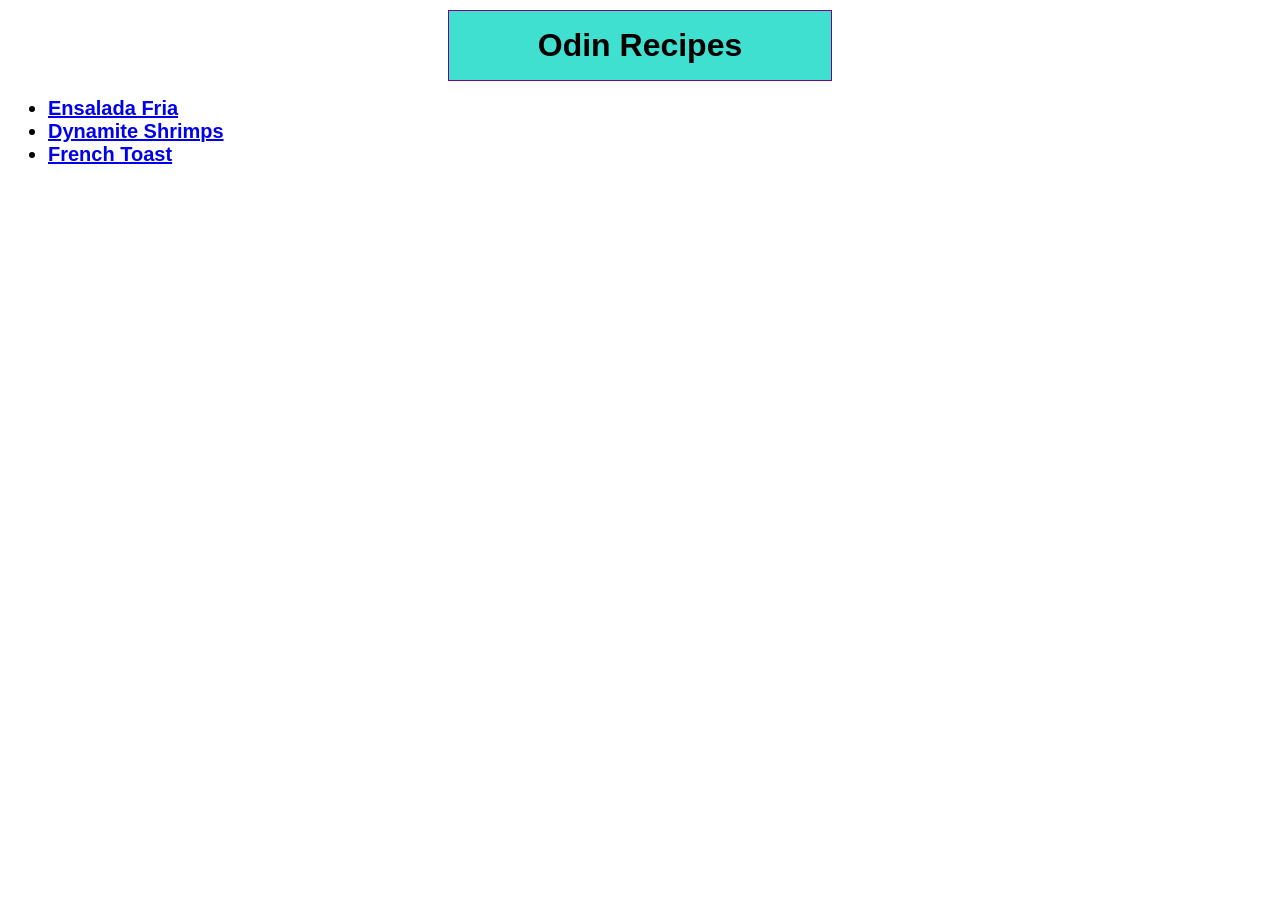
<file: index.html>
<!DOCTYPE html>
<html lang="en">
<head>
    <meta charset="UTF-8">
    <meta name="viewport" content="width=device-width, initial-scale=1.0">
    <title>Odin Recipes Project</title>
    <link rel="stylesheet" href="style.css">
</head>
<body>

    <h1>Odin Recipes</h1>

      <ul>

         <li class="starting-list"><a href="recipes/ensalada_fria.html">Ensalada Fria</a></li>
         <li class="starting-list"><a href="recipes/dynamite-shrimps.html">Dynamite Shrimps</a></li>
         <li class="starting-list"><a href="recipes/french-toast.html">French Toast</a></li>

     </ul>
    
    
   
    
</body>
</html>
</file>
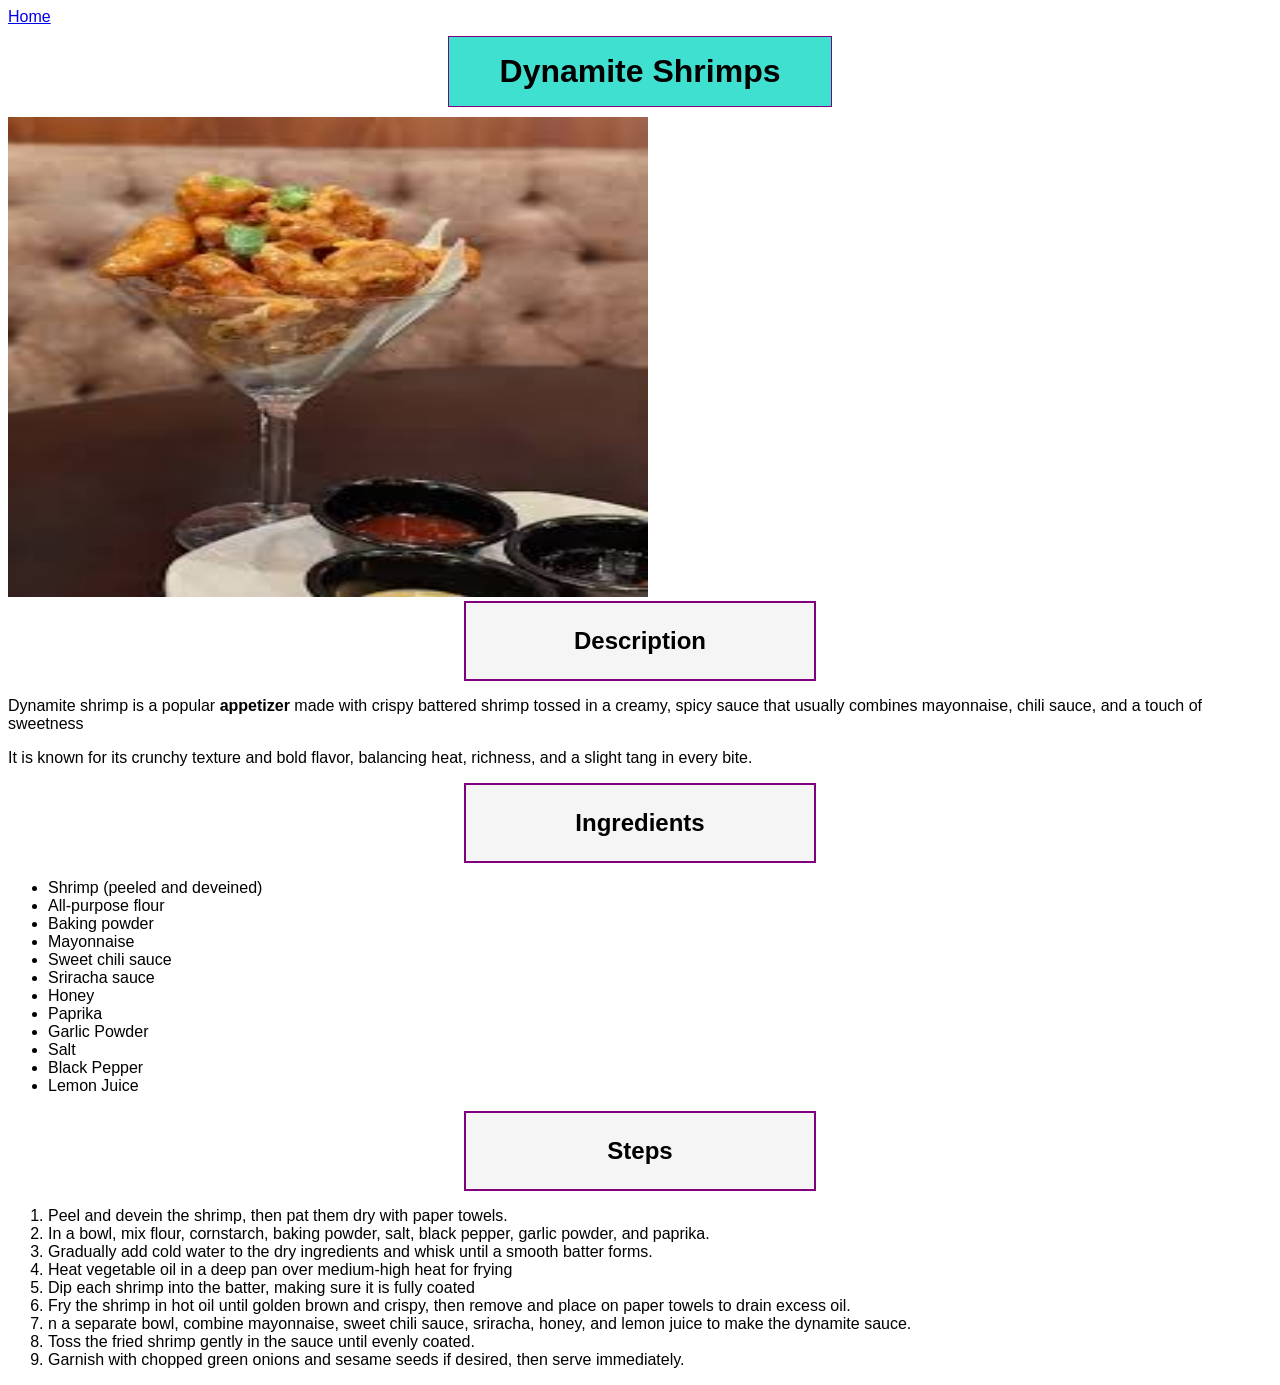
<file: recipes/dynamite-shrimps.html>
<!DOCTYPE html>
<html lang="en">
<head>
    <meta charset="UTF-8">
    <meta name="viewport" content="width=device-width, initial-scale=1.0">
    <title>Dynamite Shrimps Recipe</title>
    <link rel="stylesheet" href="../style.css">

</head>

<body>

    <a href="../index.html">Home</a>
    
    <h1>Dynamite Shrimps</h1>

      <img class="shrimps" src="../images/dynamite-shrimps.jpeg" alt="Crispy Dynamite shrimps in a martini glass with 3 sauces on the side" width="640" height="480">

    <h2>Description</h2>

        <p>Dynamite shrimp is a popular <strong>appetizer</strong> made with crispy battered shrimp tossed in a creamy, spicy sauce that usually combines mayonnaise, chili sauce, and a touch of sweetness</p>
        <P>It is known for its crunchy texture and bold flavor, balancing heat, richness, and a slight tang in every bite.</P>

    <h3>Ingredients</h3>

      <ul>

        <li>Shrimp (peeled and deveined)</li>
        <li>All-purpose flour</li>
        <li>Baking powder</li>
        <li>Mayonnaise</li>
        <li>Sweet chili sauce</li>
        <li>Sriracha sauce</li>
        <li>Honey</li>
        <li>Paprika</li>
        <li>Garlic Powder</li>
        <li>Salt</li>
        <li>Black Pepper</li>
        <li>Lemon Juice</li>

      </ul>

    <h3>Steps</h3>

      <ol>

        <li>Peel and devein the shrimp, then pat them dry with paper towels.</li>
        <li>In a bowl, mix flour, cornstarch, baking powder, salt, black pepper, garlic powder, and paprika.</li>
        <li>Gradually add cold water to the dry ingredients and whisk until a smooth batter forms.</li>
        <li>Heat vegetable oil in a deep pan over medium-high heat for frying</li>
        <li>Dip each shrimp into the batter, making sure it is fully coated</li>
        <li>Fry the shrimp in hot oil until golden brown and crispy, then remove and place on paper towels to drain excess oil.</li>
        <li>n a separate bowl, combine mayonnaise, sweet chili sauce, sriracha, honey, and lemon juice to make the dynamite sauce.</li>
        <li>Toss the fried shrimp gently in the sauce until evenly coated.</li>
        <li>Garnish with chopped green onions and sesame seeds if desired, then serve immediately.</li>







      </ol>
















</body>


</html>
</file>
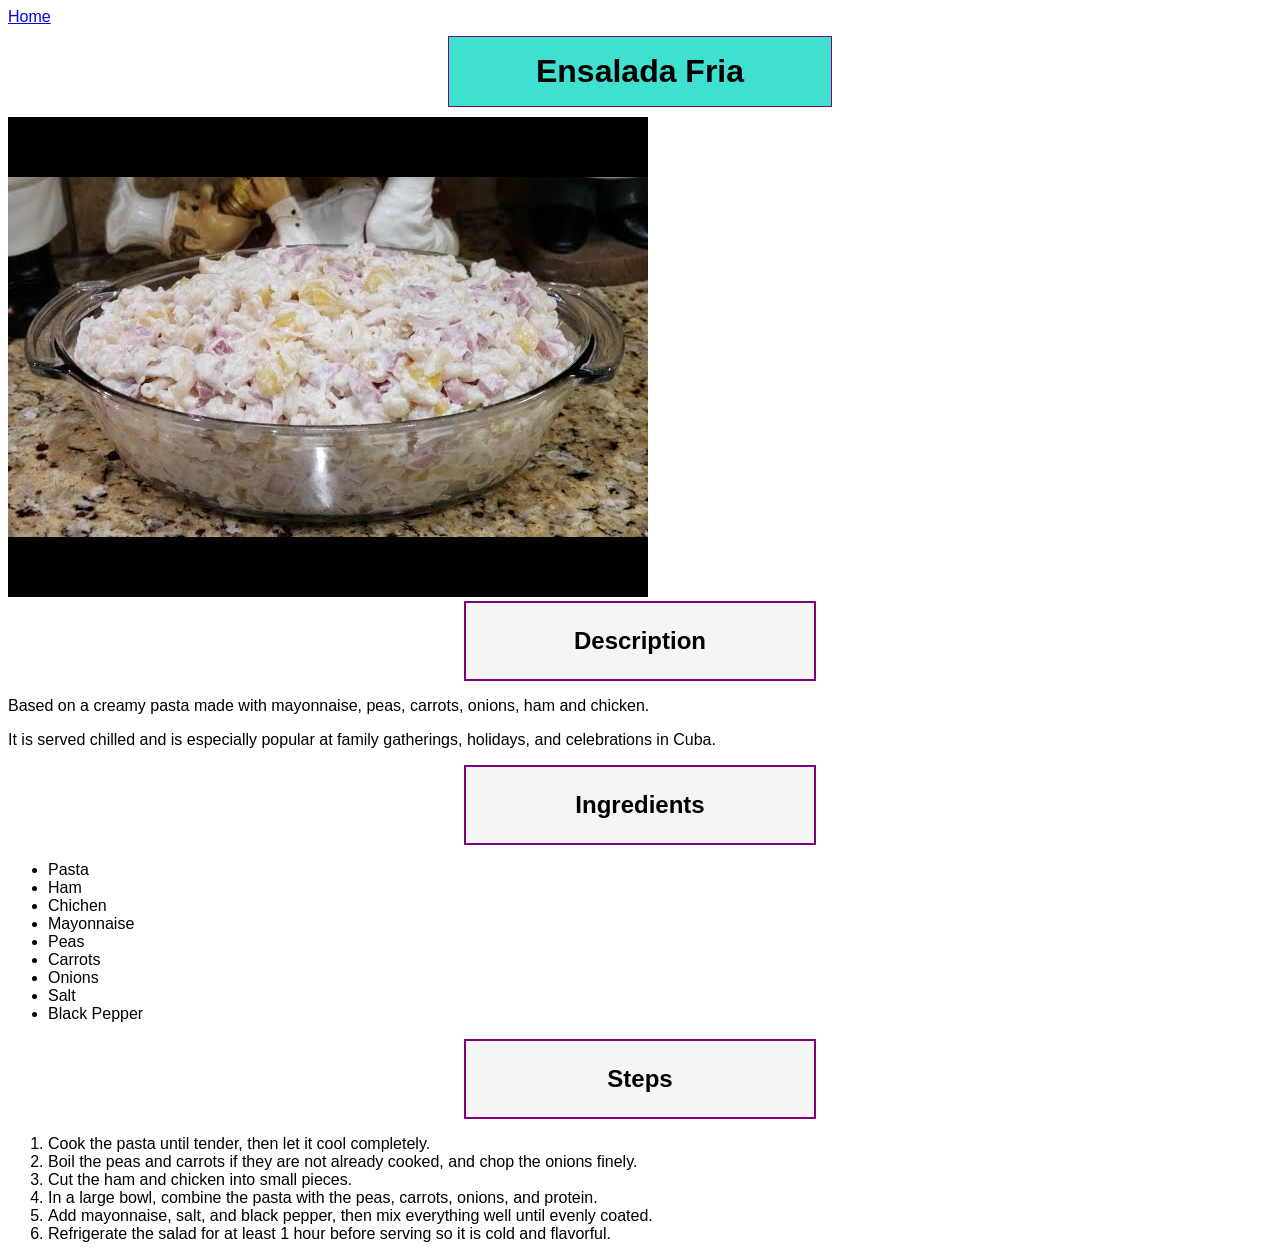
<file: recipes/ensalada_fria.html>
<!DOCTYPE html>
<html lang="en">
<head>
    <meta charset="UTF-8">
    <meta name="viewport" content="width=device-width, initial-scale=1.0">
    <title>Ensalada Fria Cubana</title>
    <link rel="stylesheet" href="../style.css">
</head>
<body>
    
    <a href="../index.html">Home</a>


    <h1>Ensalada Fria</h1>

    <img class="salad" src="../images/ensalada-fria-cubana.jpg" alt="an example of ensalada fria cuban style, displayed in a glass container">

    <h2>Description</h2>

        <p>Based on a creamy pasta made with mayonnaise, peas, carrots, onions, ham and chicken.
        <p>It is served chilled and is especially popular at family gatherings, holidays, and celebrations in Cuba.</p>

    <h3>Ingredients</h3>

            <ul>

                <li>Pasta</li>
                <li>Ham</li>
                <li>Chichen</li>
                <li>Mayonnaise</li>
                <li>Peas</li>
                <li>Carrots</li>
                <li>Onions</li>
                <li>Salt</li>
                <li>Black Pepper</li>
            
            
            </ul>


    <h3>Steps</h3>

            <ol>

                <li>Cook the pasta until tender, then let it cool completely.</li>
                <li>Boil the peas and carrots if they are not already cooked, and chop the onions finely.</li>
                <li>Cut the ham and chicken into small pieces.</li>
                <li>In a large bowl, combine the pasta with the peas, carrots, onions, and protein.</li>
                <li>Add mayonnaise, salt, and black pepper, then mix everything well until evenly coated.</li>
                <li>Refrigerate the salad for at least 1 hour before serving so it is cold and flavorful.</li>


            </ol>

</body>


</html>
</file>
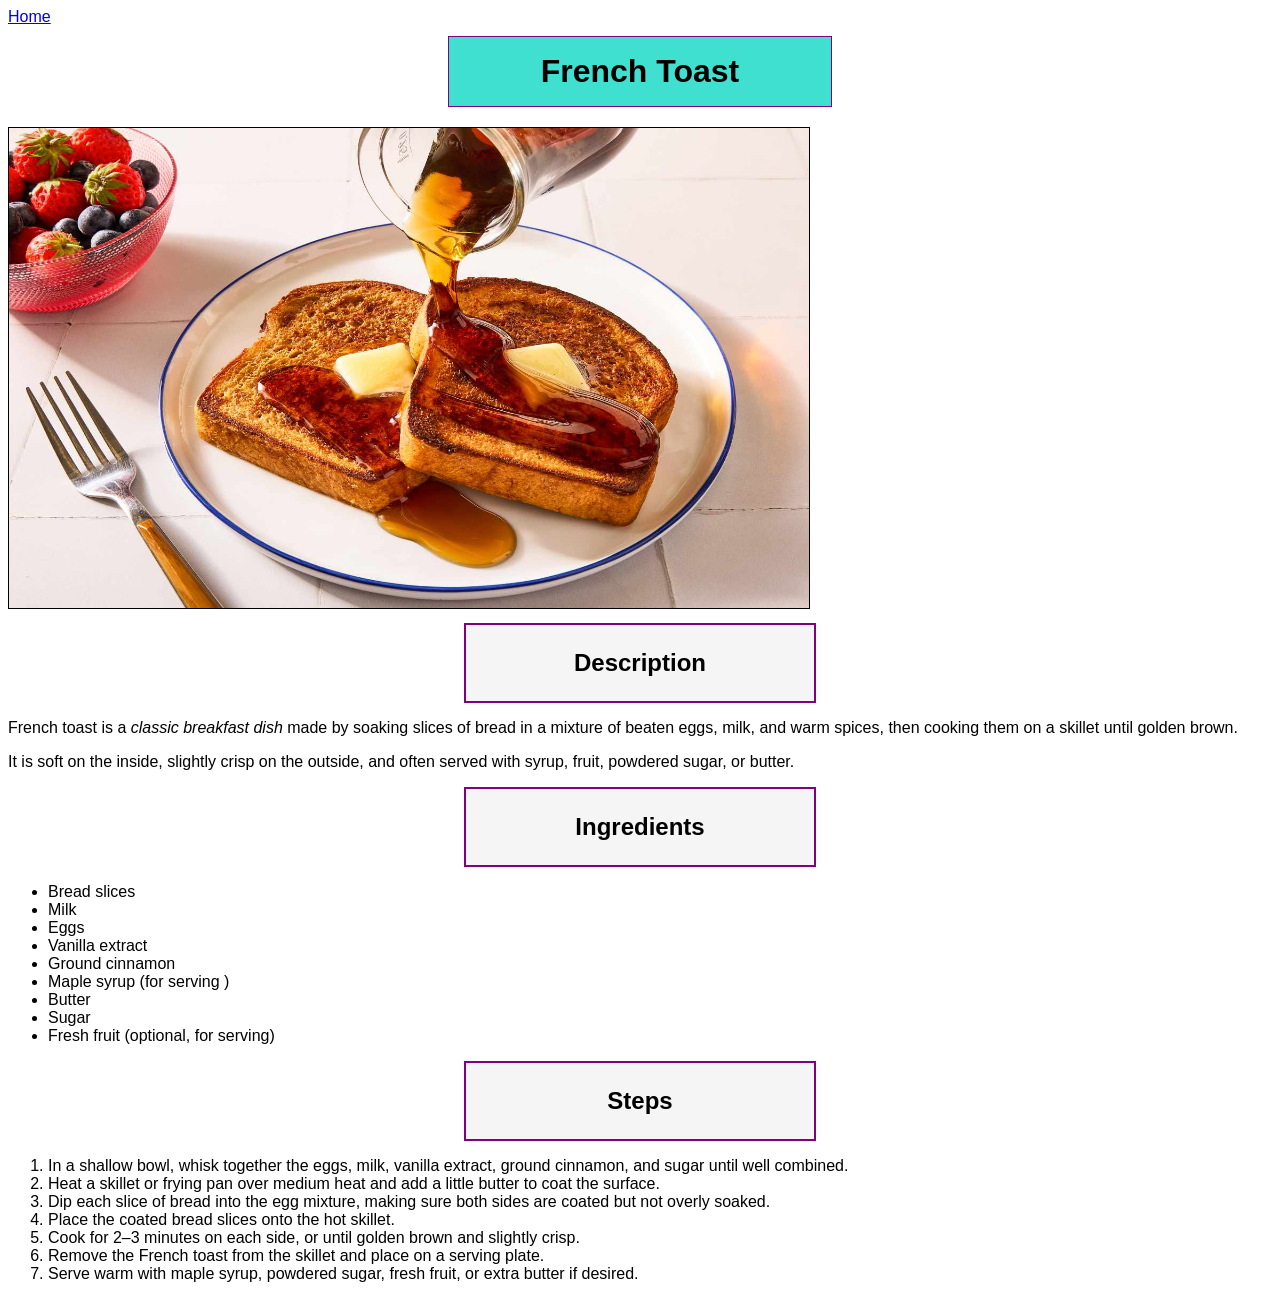
<file: recipes/french-toast.html>
<!DOCTYPE html>
<html lang="en">
<head>
    <meta charset="UTF-8">
    <meta name="viewport" content="width=device-width, initial-scale=1.0">
    <title>French Toast Recipe</title>
    <link rel="stylesheet" href="../style.css">
</head>

<body>

    <a href="../index.html">Home</a>

    <h1>French Toast</h1>

        <img class="Tostada-Francesa" src="../images/french-toast.jpg" alt="2 brioche-style french toast served with syrup on a white plate with berries on the side " width="640" height="480">

    <h2>Description</h2>

        <p>French toast is a <em>classic breakfast dish</em> made by soaking slices of bread in a mixture of beaten eggs, milk, and warm spices, then cooking them on a skillet until golden brown.</p>
        <p>It is soft on the inside, slightly crisp on the outside, and often served with syrup, fruit, powdered sugar, or butter.</p>


    <h3>Ingredients</h3>

        <ul>

            <li>Bread slices</li>
            <li>Milk</li>
            <li>Eggs</li>
            <li>Vanilla extract</li>
            <li>Ground cinnamon</li>
            <li>Maple syrup (for serving )</li>
            <li>Butter</li>
            <li>Sugar</li>
            <li>Fresh fruit (optional, for serving)</li>

        </ul>


    <h3>Steps</h3>

        <ol>

            <li>In a shallow bowl, whisk together the eggs, milk, vanilla extract, ground cinnamon, and sugar until well combined.</li>
            <li>Heat a skillet or frying pan over medium heat and add a little butter to coat the surface.</li>
            <li>Dip each slice of bread into the egg mixture, making sure both sides are coated but not overly soaked.</li>
            <li>Place the coated bread slices onto the hot skillet.</li>
            <li>Cook for 2–3 minutes on each side, or until golden brown and slightly crisp.</li>
            <li>Remove the French toast from the skillet and place on a serving plate.</li>
            <li>Serve warm with maple syrup, powdered sugar, fresh fruit, or extra butter if desired.</li>

        </ol>































</body>
</html>
</file>
<file: style.css>
body{

    box-sizing: border-box;
    font-family: Arial, Helvetica, sans-serif;
}

h1{
    background-color: turquoise;
    border: 1px solid purple;
    text-align: center;
    width: 350px;
    margin: 10px auto;
    padding: 0.5em;
}
.starting-list {
    font-size: 20px;
    font-weight: 800;
}
.Tostada-Francesa,
.shrimps
.salad {
    border: 1px solid black;
    margin: 10px auto;
    width: 800px;
}

h2,h3 {
    font-size: x-large;
    font-weight: bold;
    text-align: center;
    border: 2px solid purple;
    padding: 1em;
    background-color: whitesmoke;
    margin: 0 auto;
    width: 300px;
}




}
</file>
